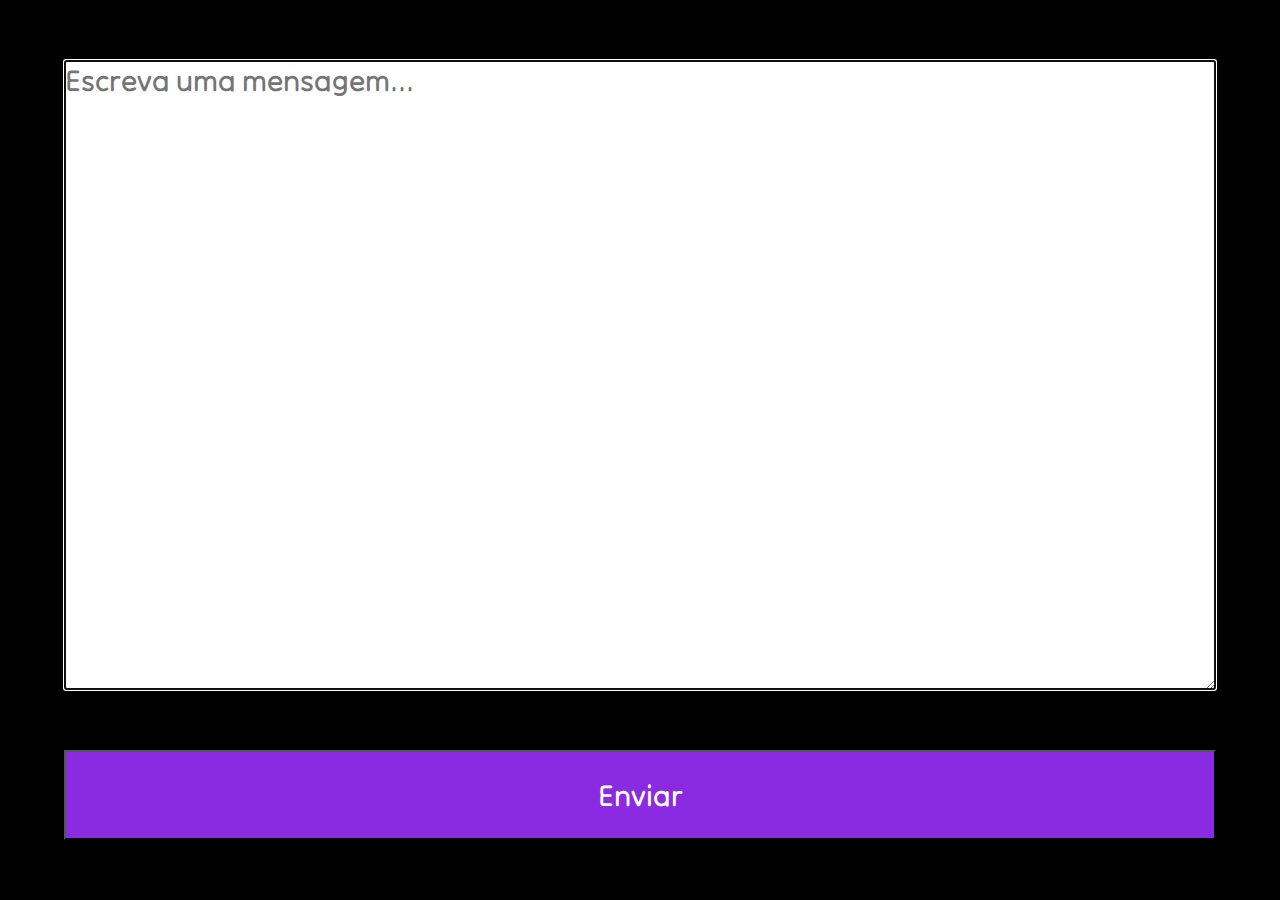
<file: input.html>
<html>
	<head>
		<link rel="stylesheet" href="css/app.css"/>
	</head>
	<body>
        <div class="chat-input">
            <textarea autofocus="autofocus" placeholder="Escreva uma mensagem..." id="text-input"></textarea>
            <button type="button" id="send-btn">Enviar</button>
        </div>
        
        <script src="https://ajax.googleapis.com/ajax/libs/jquery/3.2.1/jquery.min.js"></script>
        <script src="js/input.js" defer></script>
	</body>
</html>
</file>
<file: css/app.css>
@import url('https://fonts.googleapis.com/css2?family=Tilt+Neon&display=swap');

* {
    margin: 0;
    padding: 0;
    box-sizing: border-box;
    font-family: 'Tilt Neon', sans-serif;
    font-size: 30px;
}

.chat-input {
    display: flex;
    flex-direction: column;
    justify-content: space-evenly;
    align-items: center;
    width: 100%;
    height: 100%;
    background-color: black;
}

textarea {
    width: 90%;
    height: 70%;
}

button {
    width: 90%;
    height: 10%;
    min-height: 45px;
    cursor: pointer;
    background-color: blueviolet;
    color: white;
}

.baloons-container { 
    height: 100%;
    width: 100%;
    display: flex;
    flex-direction: column;
    justify-content: end;
}

.baloon {
    background-color: white;
    margin: 10px 0;
    width: 100%;
    display: flex;
    justify-content: center;
    align-items: center;
    border-radius: 20px;
    padding: 5px 30px;
    opacity: 0.6;
    transition: opacity 1s;
}

.main {
    background-color: white;
    border-style: solid;
    border-width: 5px;
    opacity: 1;
}

p {
    max-width: 100%;
    word-wrap: break-word;
}

.main p {
    font-size: 1.2em;
}

.removed {
    opacity: 0;
}
</file>
